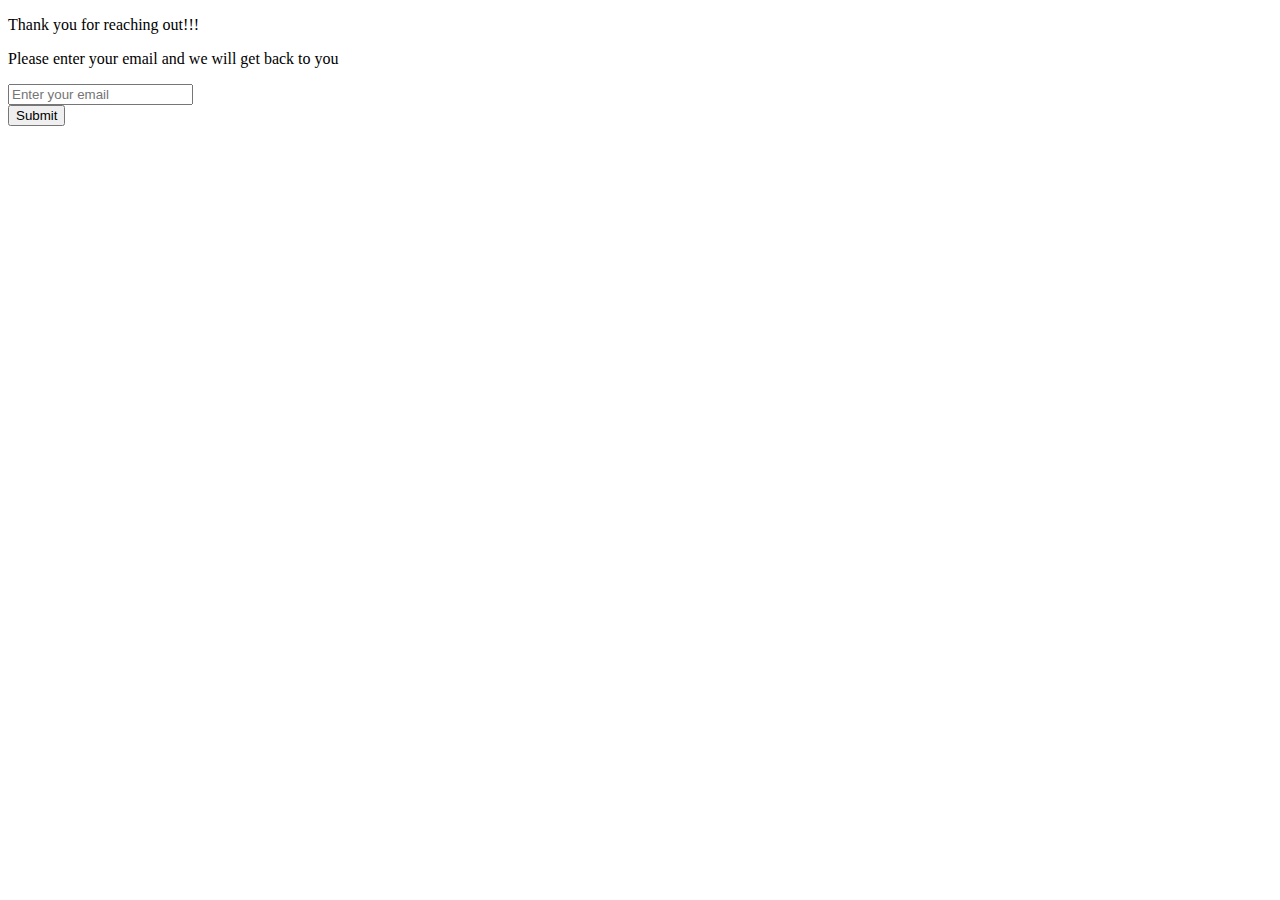
<file: contact.html>
<!DOCTYPE html>
<html lang="en">
<head>
    <title>Contact</title>
</head>
<body>
    <div>
        <p>Thank you for reaching out!!!</p>
        <p>Please enter your email and we will get back to you</p>
        <form action="index.html">
            <input type="email" name="email" placeholder="Enter your email" required><br>
            <input type="submit" value="Submit">
        </form>
    </div>
</body>
</html>
</file>
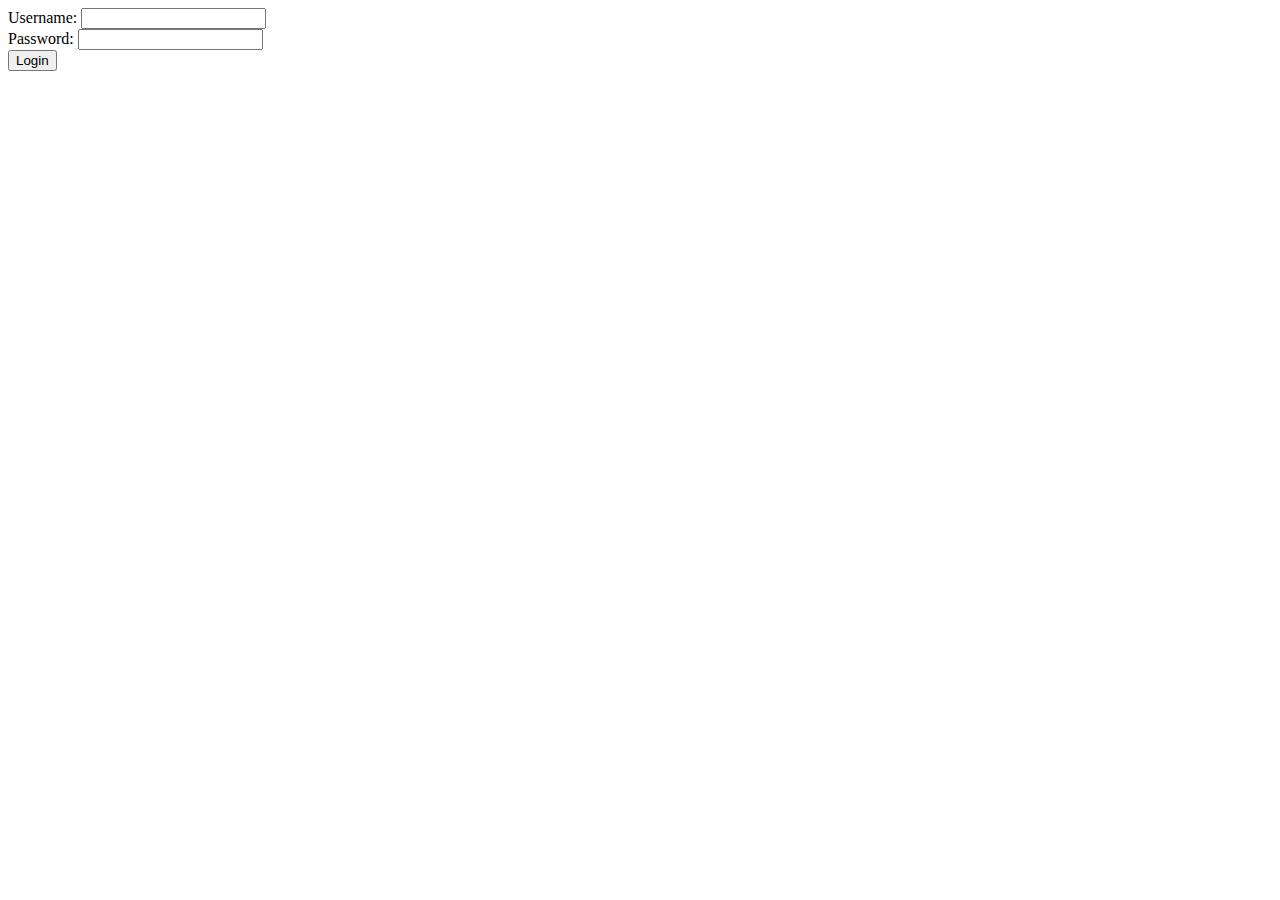
<file: login.html>
<!DOCTYPE html>
<html lang="en">
<head>
    <title>Login</title>
</head>
<body>
    <div>
        <form action="index.html" >
            <label for="username">Username:</label>
            <input type="text" name="username" id="username" required><br>
            <label for="password">Password:</label>
            <input type="password" name="password" id="password" required><br>
            <input type="submit" value="Login">
        </form>
    </div>
</body>
</html>
</file>
